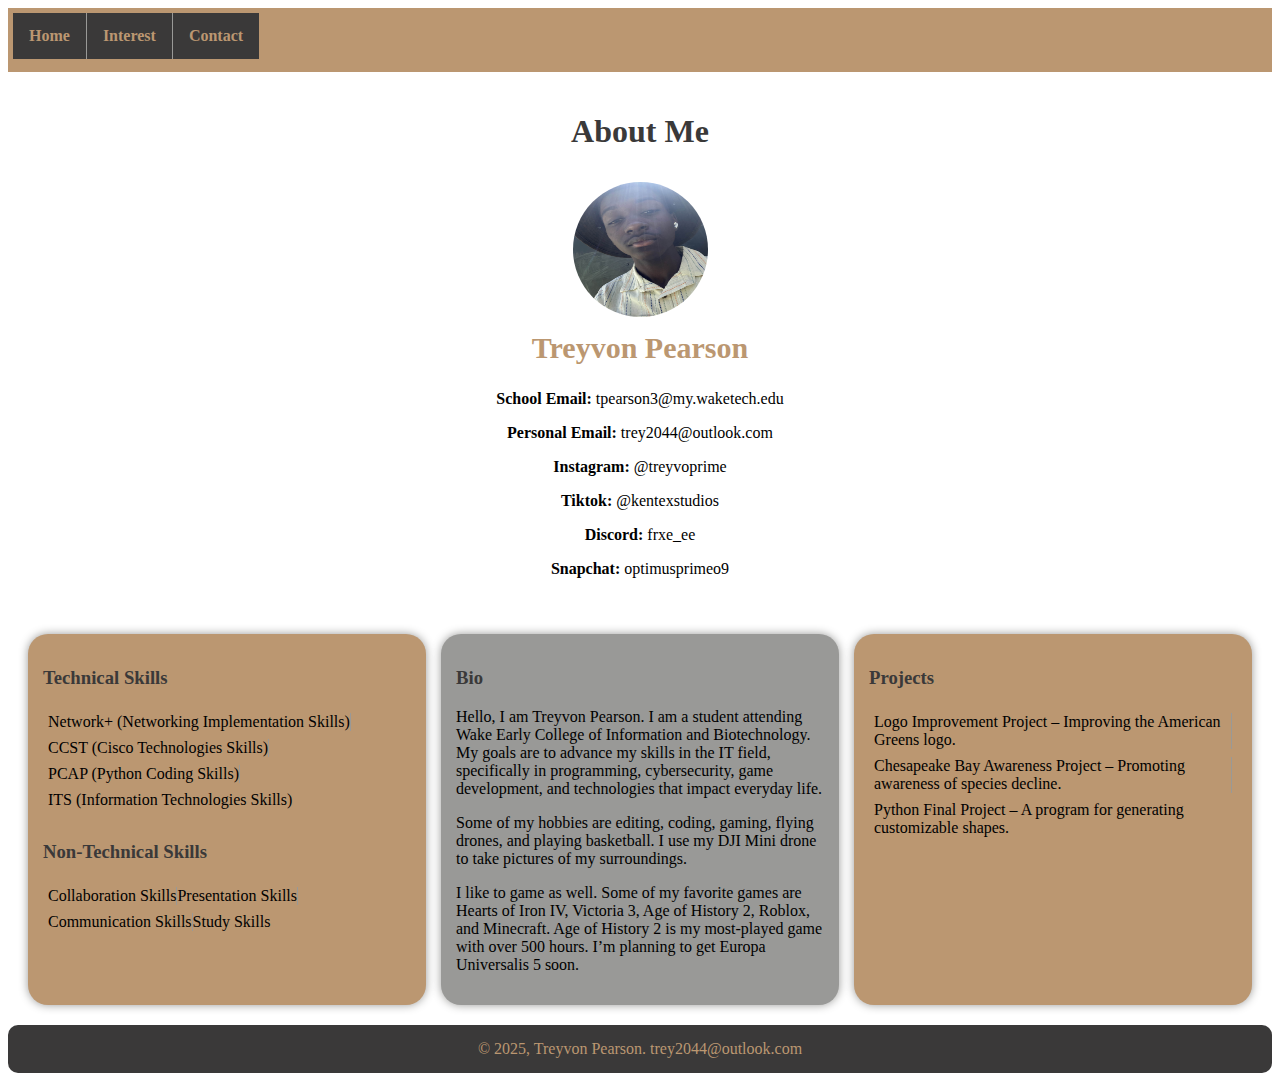
<file: index.html>
<!DOCTYPE html>
<html lang="en">
<head>
    <meta charset="UTF-8">
    <meta name="viewport" content="width=device-width, initial-scale=1.0">
    <title>About Me</title>
    <link rel="stylesheet" href="styles.css">
</head>

<body>

    <nav>
        <ul>
            <li><a href="index.html" class="active">Home</a></li>
            <li><a href="interest.html" class="active">Interest</a></li>
            <li><a href="contact.html" class="active">Contact</a></li>
        </ul>
    </nav>

    <section class="header">
        <h1>About Me</h1>
        <img src="PFP.jpg" alt="Profile Picture" class="pfp">
        <h2 class="name">Treyvon Pearson</h2>
        <p><b>School Email:</b> tpearson3@my.waketech.edu</p>
        <p><b>Personal Email:</b> trey2044@outlook.com</p>
        <p><b>Instagram:</b> @treyvoprime</p>
        <p><b>Tiktok:</b> @kentexstudios</p>
        <p><b>Discord:</b> frxe_ee</p>
        <p><b>Snapchat:</b> optimusprimeo9</p>
    </section>

    <div class="row">
        <div class="column">
            <h3>Technical Skills</h3>
            <ul>
                <li>Network+ (Networking Implementation Skills)</li>
                <li>CCST (Cisco Technologies Skills)</li>
                <li>PCAP (Python Coding Skills)</li>
                <li>ITS (Information Technologies Skills)</li>
            </ul>

            <h3>Non-Technical Skills</h3>
            <ul>
                <li>Collaboration Skills</li>
                <li>Presentation Skills</li>
                <li>Communication Skills</li>
                <li>Study Skills</li>
            </ul>
        </div>

        <div class="column">
            <h3 class="bio">Bio</h3>
            <p>
                Hello, I am Treyvon Pearson. I am a student attending Wake Early College of Information 
                and Biotechnology. My goals are to advance my skills in the IT field, specifically in 
                programming, cybersecurity, game development, and technologies that impact everyday life.
            </p>
            <p>
                Some of my hobbies are editing, coding, gaming, flying drones, and playing basketball. 
                I use my DJI Mini drone to take pictures of my surroundings.
            </p>
            <p>
                I like to game as well. Some of my favorite games are Hearts of Iron IV, Victoria 3, 
                Age of History 2, Roblox, and Minecraft. Age of History 2 is my most-played game with 
                over 500 hours. I’m planning to get Europa Universalis 5 soon.
            </p>
        </div>

        <div class="column">
            <h3>Projects</h3>
            <ul>
                <li>Logo Improvement Project – Improving the American Greens logo.</li>
                <li>Chesapeake Bay Awareness Project – Promoting awareness of species decline.</li>
                <li>Python Final Project – A program for generating customizable shapes.</li>
            </ul>
        </div>
    </div> 

    <footer>
        <p2 class="foot">© 2025, Treyvon Pearson. trey2044@outlook.com</p2>
    </footer>

</body>
</html>
</file>
<file: styles.css>
* {
    font-family: 'Times New Roman', Times, serif;
}

/* Color Palette:
Light Shades: #F9FAFA;
Light Accent: #999997;
Main Brand Color: #BB9771;
Dark Accent: #000000;
Dark Shades: #3A3939;
*/

ul {
    list-style-type: none;
    margin: 0;
    padding: 5px;
    overflow: hidden;
    background-color: #BB9771;
}

ul li {
    float: left;
    border-right: 1px solid #999997;
}

ul li:last-child {
    border-right: none;
}

ul li a {
    display: block;
    color: white;
    padding: 14px 16px;
    text-decoration: none;
    text-align: center;
    font-weight: bold;
}

ul li a:hover {
    background-color: #111111;
}

.active {
    background-color: #3A3939;
    color: #BB9771;
}

.header {
    text-align: center;
    padding: 20px;
}

.name {
    color: #BB9771;
    font-size: 30px;
    margin-top: 10px;
}

.pfp {
    border-radius: 50%;
    margin-top: 10px;
    width: 135px;
    height: 135px;
}

.row {
    display: flex;
    gap: 15px;
    padding: 20px;
    flex-wrap: wrap;
}

.column {
    flex: 1;
    min-width: 250px;
    background-color:  #999997;
    padding: 15px;
    border-radius: 20px;
    box-shadow: 0 0 10px #999997;
}
 
  .column:nth-child(odd) {
    background-color:#BB9771;
  }

h1, h2, h3 {
    color: #3A3939;
}

p, li {
    color: #000000;
}

ul li {
    margin-bottom: 8px;
}
footer {
    text-align: center;
    padding: 15px;
    background-color: #3A3939;
    color: #BB9771;
    border-radius: 10px;
}
@media screen and (max-width: 700px) {
    .column {
        width: 100%;
    }
}
</file>
